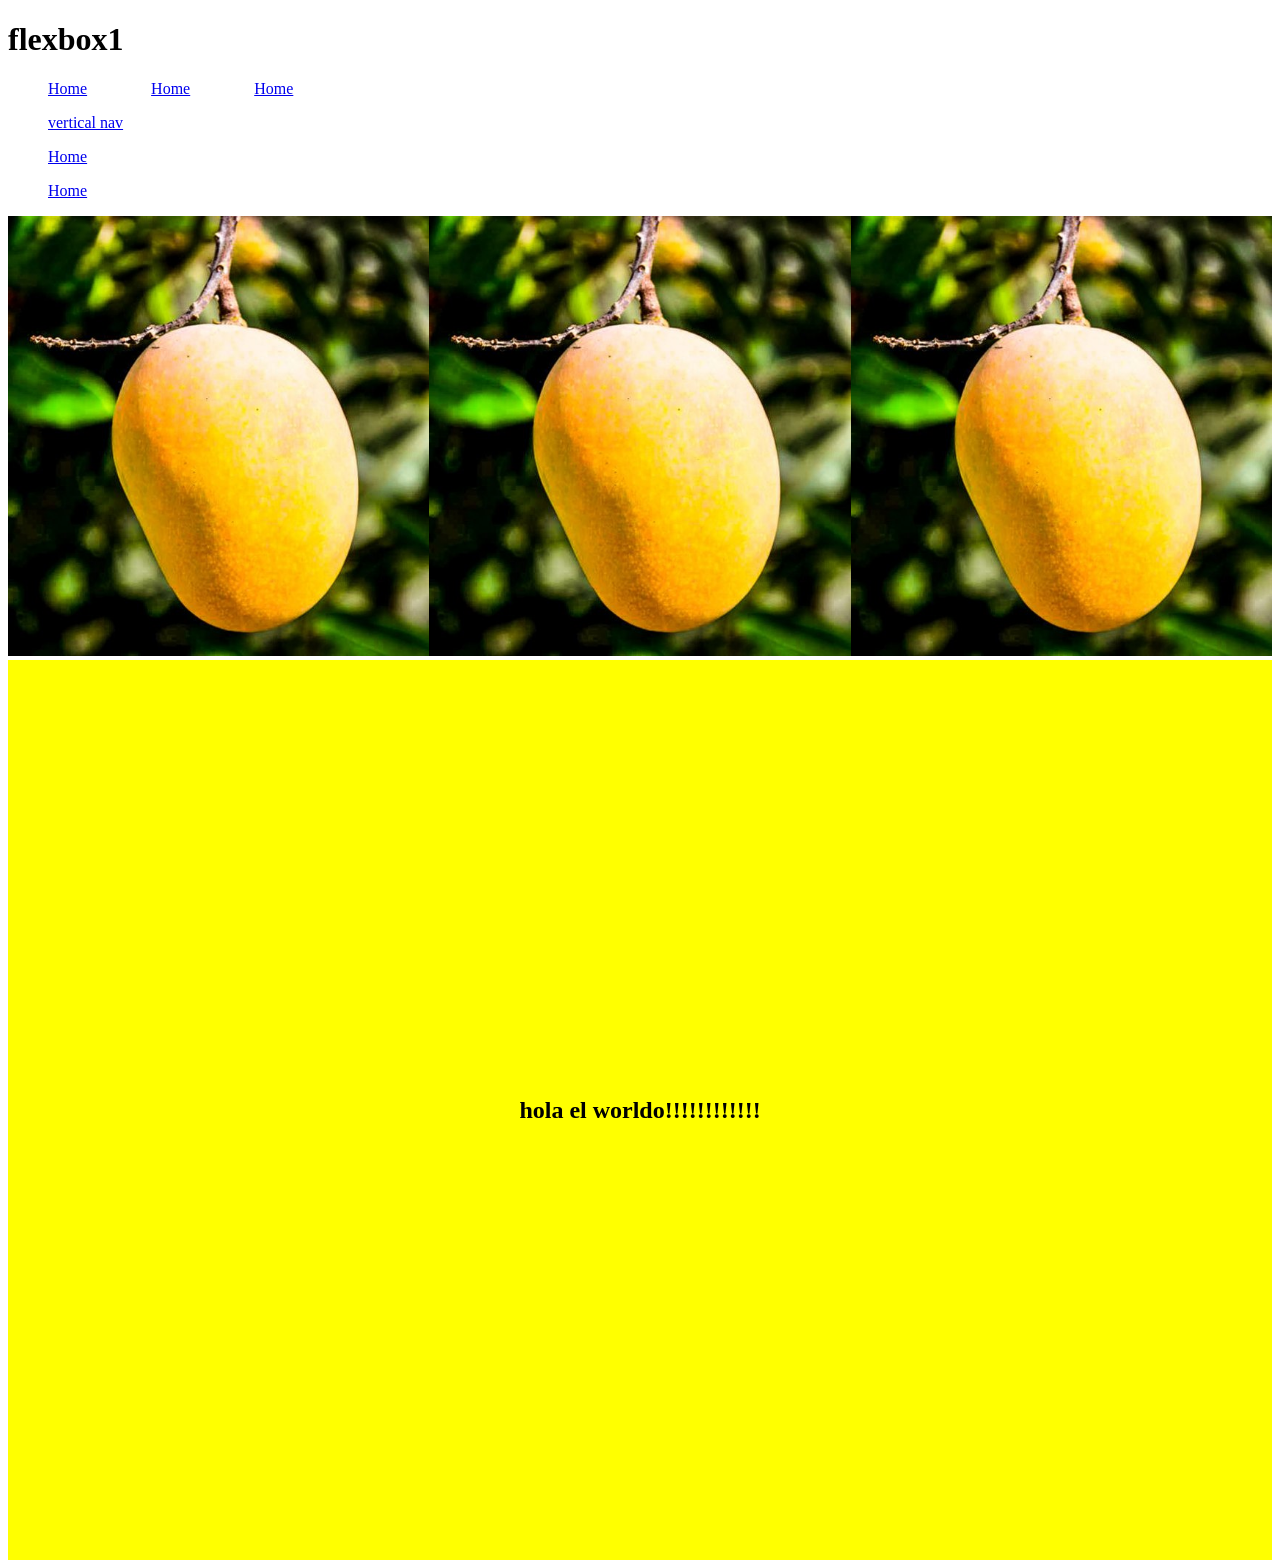
<file: html/flexbox1.html>
<!DOCTYPE html>
<html lang="en">
<head>
    <meta charset="UTF-8">
    <meta name="viewport" content="width=device-width, initial-scale=1.0">
    <title>flexbox 1</title>
    <link rel="stylesheet" type="text/css" href="../css/style1.css">
</head>
<body>
    <h1>flexbox1</h1>
    <nav>
        <ul>
            <li><a href="../index.html">Home</a></li>
            <li><a href="../index.html">Home</a></li>
            <li><a href="../index.html">Home</a></li>
        </ul>
    </nav>
        <nav class="vertical">
        <ul>
            <li><a href="../index.html">vertical nav</a></li>
            <li><a href="../index.html">Home</a></li>
            <li><a href="../index.html">Home</a></li>
        </ul>
    </nav>
    <div class="pane">
        <div class="card">
            <img src="../images/574px-Hapus_Mango.jpg" alt="image of a mango hanging from a branch" class="mango">
        </div>
        <div class="card">
            <img src="../images/574px-Hapus_Mango.jpg" alt="image of a mango hanging from a branch" class="mango">
        </div>
        <div class="card">
            <img src="../images/574px-Hapus_Mango.jpg" alt="image of a mango hanging from a branch" class="mango">
        </div>
    </div>
    <main>
        <h2>hola el worldo!!!!!!!!!!!!</h2>
    </main>
</body>
</html>
</file>
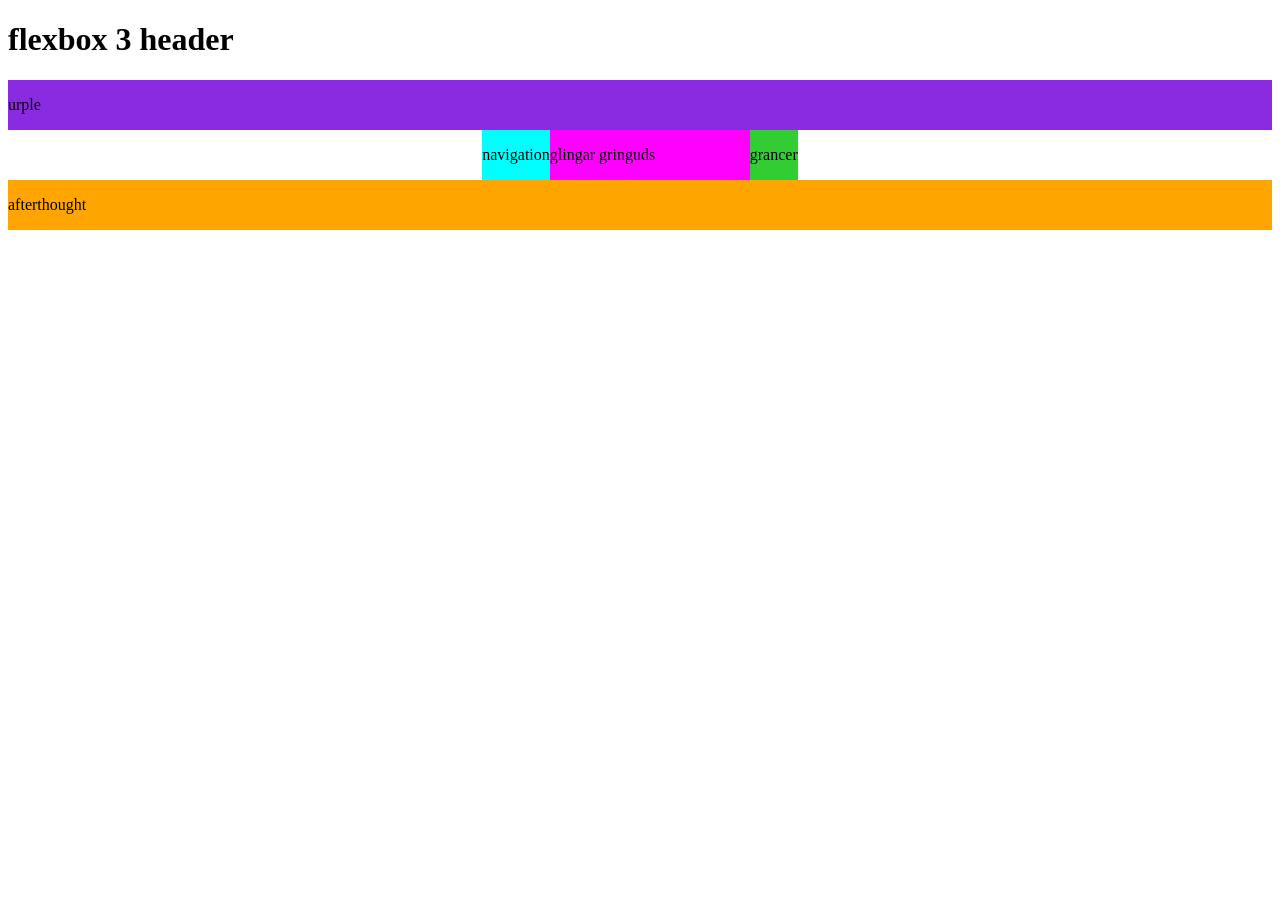
<file: html/flexbox3.html>
<!DOCTYPE html>
<html lang="en">
<head>
    <meta charset="UTF-8">
    <meta name="viewport" content="width=device-width, initial-scale=1.0">
    <title>Document</title>
    <link rel="stylesheet" type="text/css" href="../css/style3.css">
</head>
<body>
    <h1>flexbox  3 header</h1>
    <div class="container">
        <header class="purple">
            <p>urple</p>
        </header>
        <div class="center">
            <nav class="blue">
                <p> navigation</p>
            </nav>
            <main class="magenta">
                <p>glingar gringuds</p>
            </main>
            <aside class="green">
                <p>grancer</p>
            </aside>
        </div>
        <footer class="orange">
            <p>afterthought</p>
        </footer>
    </div>
</body>
</html>
</file>
<file: css/style1.css>
html, body{
    height: 100%;
}
main{
    background-color: yellow;
    min-height: 100%;
    display:flex;
    flex-direction:row;
    justify-content: center;
    align-items: center;
}
nav ul{
    display: flex;
    flex-direction: row;
    gap: 64px;
    list-style-type: none;
}

.vertical ul{
    display: flex;
    flex-direction: column;
    gap: 16px;
    list-style-type: none;
}

.pane{
    display: flex;
    flex-direction: row;
}

.card{
    flex: 1;
}

.mango{
    width:100%;
}
</file>
<file: css/style3.css>
.magenta{
    background-color: magenta;
    width:200px;
}
.purple{
    background-color: blueviolet;
}
.blue{
    background-color: cyan;
}
.green{
    background-color: limegreen;
}
.orange{
    background-color: orange;
}
.container{
    min-height: 100%;
    display: flex;
    flex-direction: column;
}
.header, .footer{
    flex: 0 0 150px
}

.center{
    flex: 1;
    display: flex;
    flex-direction: row;
    align-items: stretch;
    justify-content: center;
}
.nav, .aside{
    flex:1;
}
.main{
    flex:3;
}
</file>
